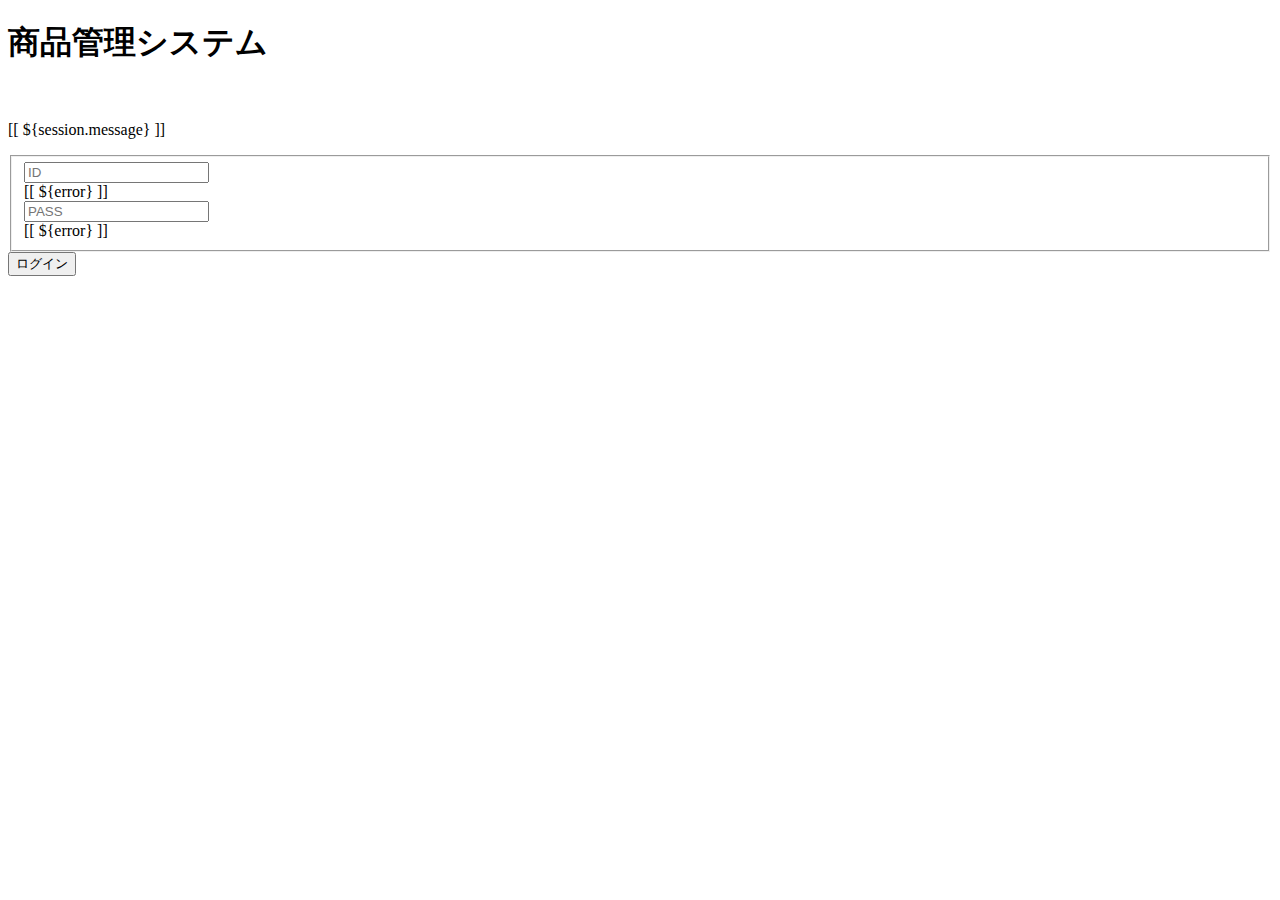
<file: springwebtask/src/main/resources/templates/index.html>
<!DOCTYPE html>
<html lang="ja" xmlns:th="http://www.thymeleaf.org">
<head>
    <meta charset="UTF-8">
    <title>ログイン</title>
    <link th:href="@{/css/commons.css}" rel="stylesheet">
</head>
<body class="login-body">
<div class="header">
    <h1 class="site_logo">商品管理システム</h1>
</div>

<div class="login-form">
    <img th:src="@{/images/logo.png}" class="login-logo">
    <p class="error">[[ ${session.message} ]]</p>

    <form action="#" method="post" th:object="${loginForm}">
        <input type="hidden" th:field="*{role}" value="${users.role}" />
        <fieldset>
            <div class="cp_iptxt">
                <input class="base-input" type="text"  th:field="*{login_id}" name="loginId" placeholder="ID">
                <div class="error" th:each="error: ${#fields.errors('login_id')}">
                    [[ ${error} ]]
                </div>
            </div>

            <div>
                <input class="base-input" type="password" th:field="*{password}" name="pass" placeholder="PASS">
                <div class="error" th:each="error: ${#fields.errors('password')}">
                    [[ ${error} ]]
                </div>
            </div>
        </fieldset>
        <button id="login-btn" class="custom-btn" type="submit">
            ログイン
        </button>
    </form>
</div>
<script>
    'use strict'
    document.getElementById('login-btn').addEventListener('click', () => {
      location.href = './menu.html'
    })
</script>
</body>
</html>
</file>
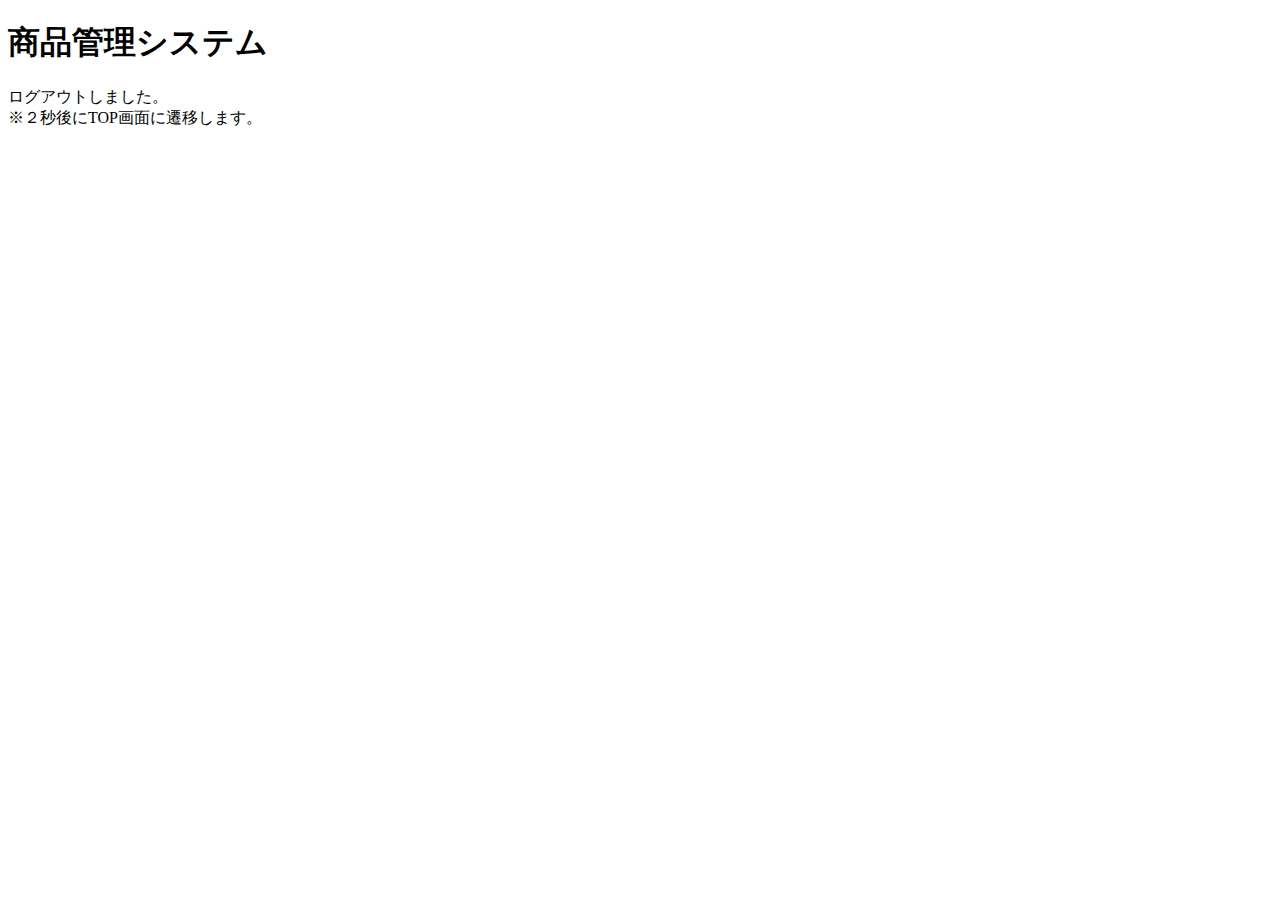
<file: springwebtask/src/main/resources/templates/logout.html>
<!DOCTYPE html>
<html lang="ja" xmlns:th="http://www.thymeleaf.org">
<head>
    <meta charset="UTF-8">
    <meta http-equiv="Refresh" content="2;URL=index.html">
    <title>ログアウト</title>
    <link th:href="@{/css/commons.css}" rel="stylesheet">
</head>
<body>
<div class="header">
    <h1 class="site_logo">商品管理システム</h1>
</div>
<div class="center">
    <p>
        ログアウトしました。<br> ※２秒後にTOP画面に遷移します。
    </p>
</div>
</body>
</html>
</file>
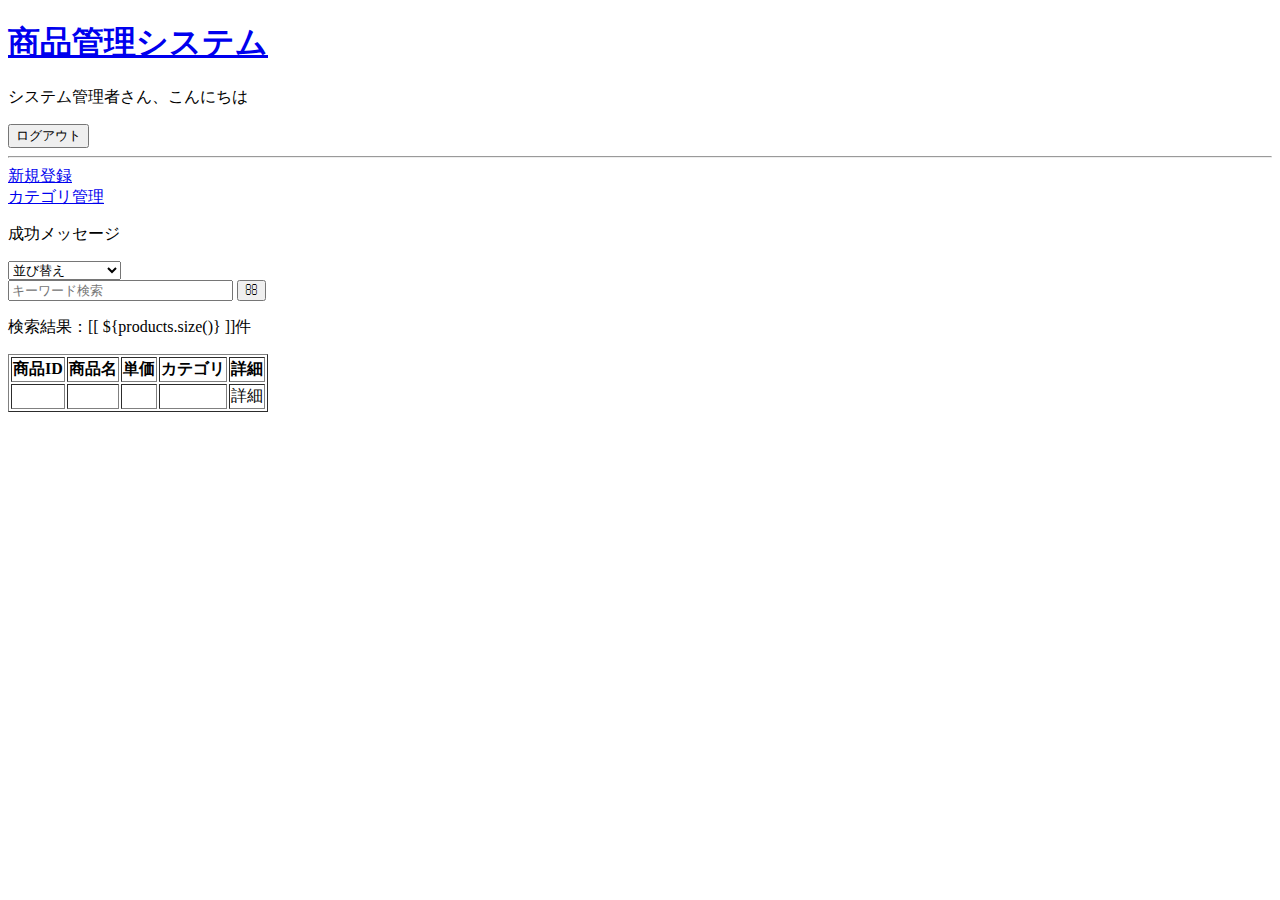
<file: springwebtask/src/main/resources/templates/menu.html>
<!DOCTYPE html>
<html lang="ja" xmlns:th="http://www.thymeleaf.org">
<head>
    <meta charset="UTF-8">
    <title>メニュー</title>
    <link th:href="@{/css/commons.css}" rel="stylesheet">
    <link href="https://stackpath.bootstrapcdn.com/font-awesome/4.7.0/css/font-awesome.min.css" rel="stylesheet">
</head>
<body>
<div id="app">
    <div class="header">
        <h1 class="site_logo"><a href="menu.html">商品管理システム</a></h1>
        <div class="user">
            <p class="user_name">システム管理者さん、こんにちは</p>
            <form class="logout_form" action="logout.html" method="get">
                <button class="custom-btn" type="submit">
                    <img th:src="@{/images/ドアアイコン.png}">ログアウト
                </button>
            </form>
        </div>
    </div>

    <hr>

    <div class="btn-area">
        <div class="btn"><a class="basic-btn regist" href="insert">新規登録</a></div>
        <div class="btn"><a class="basic-btn regist" href="category.html">カテゴリ管理</a></div>
    </div>
    <p>成功メッセージ</p>
    <form method="get" action="menu" class="search-form">
        <div class="order">
            <select name="order" class="base-text">
                <option>並び替え</option>
                <option>商品ID：昇順</option>
                <option>商品ID：降順</option>
                <option>カテゴリ：昇順</option>
                <option>カテゴリ：降順</option>
                <option>単価：安い順</option>
                <option>単価：高い順</option>
            </select>
        </div>
        <div  class="search-container">
            <input type="text" name="name" size="25" placeholder="キーワード検索">
            <input type="submit" value="&#xf002">
        </div>
    </form>

    <table border="1">
        <div class="caption"><p>検索結果：[[ ${products.size()} ]]件</p></div>

        <thead>
        <tr>
            <th>商品ID</th>
            <th>商品名</th>
            <th>単価</th>
            <th>カテゴリ</th>
            <th>詳細</th>
        </tr>
        </thead>
        <tbody>
        <tr th:each="product : ${products}">
            <td th:text="${product.product_id}"></td>
            <td th:text="${product.name}"></td>
            <td th:text="${product.price}"></td>
            <td th:text="${product.category_name}"></td>
            <td><a class="detail_btn" th:href="@{/detail/{id}(id=${product.id})}">詳細</a></td>
        </tr>
        </tbody>
    </table>
</div>
<footer></footer>

</body>
</html>
</file>
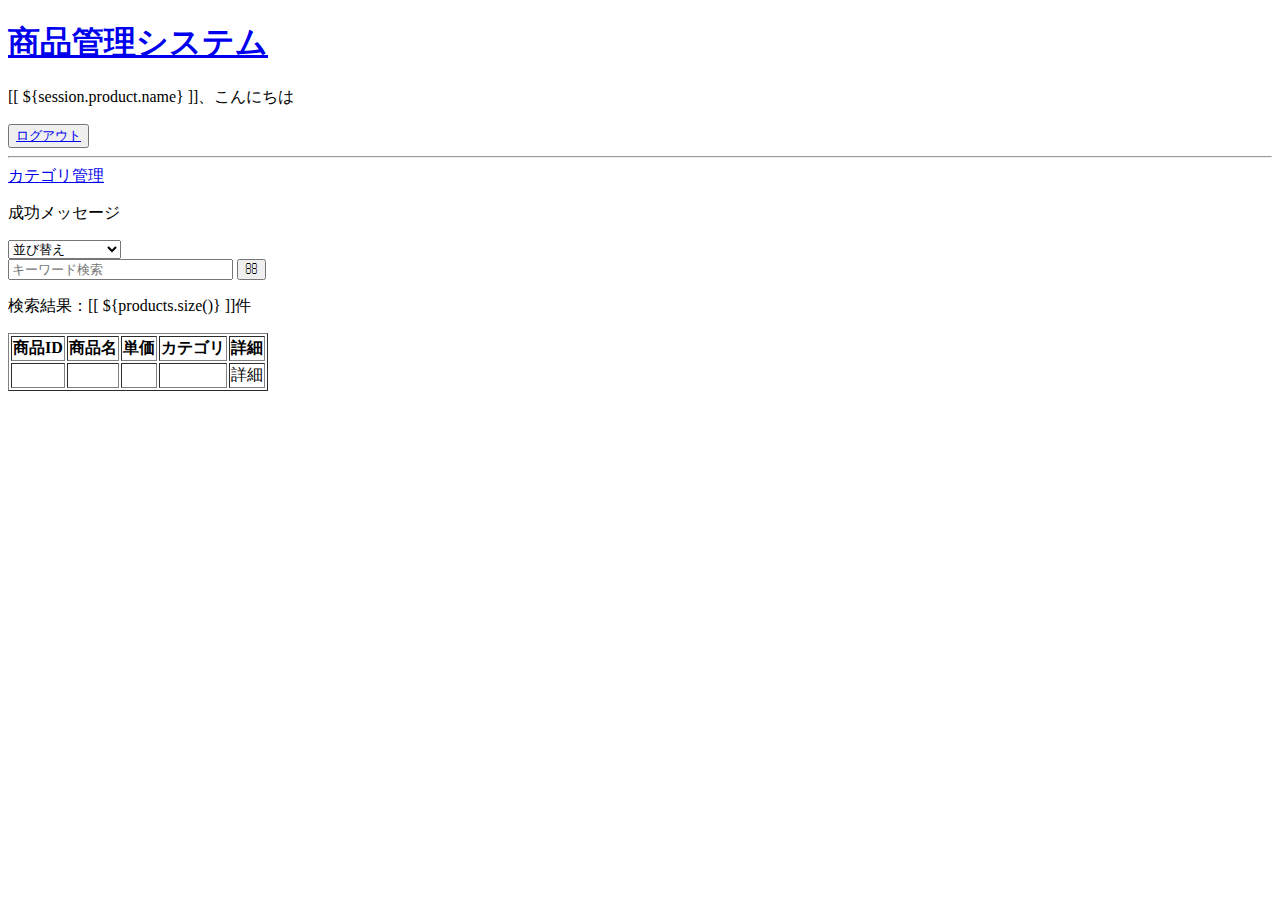
<file: springwebtask/src/main/resources/templates/menu2.html>
<!DOCTYPE html>
<html lang="ja" xmlns:th="http://www.thymeleaf.org">
<head>
    <meta charset="UTF-8">
    <title>メニュー</title>
    <link th:href="@{/css/commons.css}" rel="stylesheet">
    <link href="https://stackpath.bootstrapcdn.com/font-awesome/4.7.0/css/font-awesome.min.css" rel="stylesheet">
</head>
<body>
<div id="app">
    <div class="header">
        <h1 class="site_logo"><a href="menu.html">商品管理システム</a></h1>
        <div class="user">
            <p class="user_name">[[ ${session.product.name} ]]、こんにちは</p>
            <form class="logout_form" action="logout.html" method="get">
                <button class="custom-btn" type="submit">
                    <img th:src="@{/images/ドアアイコン.png}"><a href="logout.html">ログアウト</a>
                </button>
            </form>
        </div>
    </div>

    <hr>

    <div class="btn-area">
<!--        <div class="btn"><a class="basic-btn regist" href="insert">新規登録</a></div>-->
        <div class="btn"><a class="basic-btn regist" href="category.html">カテゴリ管理</a></div>
    </div>
    <p>成功メッセージ</p>
    <form method="get" action="menu2" class="search-form">
        <div class="order">
            <select name="order" class="base-text">
                <option>並び替え</option>
                <option>商品ID：昇順</option>
                <option>商品ID：降順</option>
                <option>カテゴリ：昇順</option>
                <option>カテゴリ：降順</option>
                <option>単価：安い順</option>
                <option>単価：高い順</option>
            </select>
        </div>
        <div  class="search-container">
            <input type="text" name="name" size="25" placeholder="キーワード検索">
            <input type="submit" value="&#xf002">
        </div>
    </form>

    <table border="1">
        <div class="caption"><p>検索結果：[[ ${products.size()} ]]件</p></div>

        <thead>
        <tr>
            <th>商品ID</th>
            <th>商品名</th>
            <th>単価</th>
            <th>カテゴリ</th>
            <th>詳細</th>
        </tr>
        </thead>
        <tbody>
        <tr th:each="product : ${products}">
            <td th:text="${product.product_id}"></td>
            <td th:text="${product.name}"></td>
            <td th:text="${product.price}"></td>
            <td th:text="${product.category_name}"></td>
            <td><a class="detail_btn" th:href="@{/detail2/{id}(id=${product.id})}">詳細</a></td>
        </tr>
        </tbody>
    </table>
</div>
<footer></footer>

</body>
</html>
</file>
